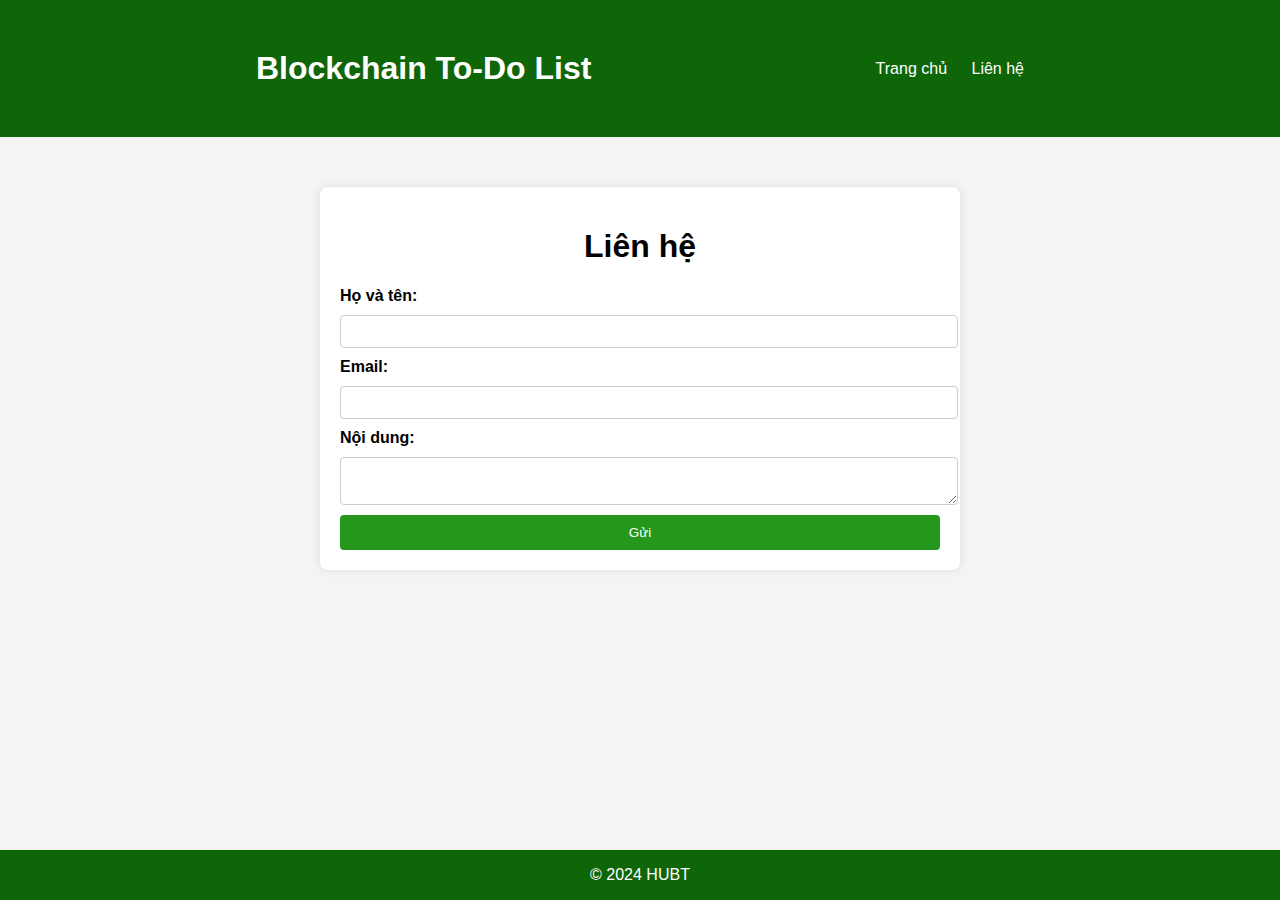
<file: ct.html>
<!DOCTYPE html>
<html lang="en">
  <head>
    <meta charset="UTF-8" />
    <meta name="viewport" content="width=device-width, initial-scale=1.0" />
    <title>Liên hệ</title>
    <link rel="stylesheet" href="styles.css" />
    <style>
      .container2 {
        max-width: 600px;
        margin: 50px auto;
        padding: 20px;
        background-color: #fff;
        border-radius: 8px;
        box-shadow: 0 0 10px rgba(0, 0, 0, 0.1);
      }

      h1 {
        text-align: center;
      }

      form {
        display: grid;
        gap: 10px;
      }

      label {
        font-weight: bold;
      }

      input[type="text"],
      input[type="email"],
      textarea {
        width: 100%;
        padding: 8px;
        border-radius: 4px;
        border: 1px solid #ccc;
      }

      button {
        width: 100%;
        padding: 10px;
        background-color: #24971c;
        color: #fff;
        border: none;
        border-radius: 4px;
        cursor: pointer;
      }

      button:hover {
        background-color: #0f6608;
      }
    </style>
  </head>
  <body>
    <nav class="navbar">
      <div class="container">
        <h1 class="logo">Blockchain To-Do List</h1>
        <ul class="nav-links">
          <li><a href="/index.html">Trang chủ</a></li>
          <li><a href="/ct.html">Liên hệ</a></li>
        </ul>
      </div>
    </nav>
    <div class="container2">
      <h1>Liên hệ</h1>
      <form action="#" method="post">
        <label for="name">Họ và tên:</label>
        <input type="text" id="name" name="name" required />
        <label for="email">Email:</label>
        <input type="email" id="email" name="email" required />
        <label for="message">Nội dung:</label>
        <textarea id="message" name="message" required></textarea>
        <button type="submit">Gửi</button>
      </form>
    </div>
    <footer class="footer">
      <p>&copy; 2024 HUBT</p>
    </footer>
  </body>
</html>
</file>
<file: styles.css>
body {
  font-family: Arial, sans-serif;
  background-color: #f4f4f4;
  margin: 0;
  padding: 0;
}

.container {
  max-width: 90%;
  margin: 20px auto;
  border-radius: 8px;
  /* box-shadow: 0px 0px 10px 0px rgba(0, 0, 0, 0.1); */
  padding: 20px;
}

@media (min-width: 768px) {
  .container {
    max-width: 80%;
  }
}

@media (min-width: 992px) {
  .container {
    max-width: 70%;
  }
}

@media (min-width: 1200px) {
  .container {
    max-width: 60%;
  }
}

header {
  background-color: #0f6608;
  color: #fff;
  padding: 20px;
  text-align: center;
  border-top-left-radius: 8px;
  border-top-right-radius: 8px;
}

.todo-form {
  display: flex;
  align-items: center;
  padding: 20px;
  border-bottom: 1px solid #ccc;
}

.task-input {
  padding: 10px;
  border: 1px solid #ccc;
  border-radius: 4px;
  flex: 1;
  margin-right: 10px;
}

.add-button {
  padding: 12px 20px;
  background-color: #28a745;
  color: #fff;
  border: none;
  border-radius: 4px;
  cursor: pointer;
  transition: background-color 0.3s ease;
}

.add-button:hover {
  background-color: #218838;
}

.task-list {
  padding: 20px;
}

.task-list h2 {
  margin-top: 0;
  color: #0f6608;
  border-bottom: 1px solid #ccc;
  padding-bottom: 10px;
}

.task-list ul {
  list-style-type: none;
  padding: 0;
}

.task-list li {
  gap: 1rem;
  display: flex;
  align-items: center;
  font-size: 18px;

  padding: 10px 0;
  border-bottom: 1px solid #ccc;
  opacity: 0;
  animation: fadeIn 0.5s ease forwards;
}

.task-list li:last-child {
  border-bottom: none;
}

@keyframes fadeIn {
  to {
    opacity: 1;
  }
}

/* Navbar */
.navbar {
  background-color: #0f6608;
  color: #fff;
  padding: 10px 0;
  text-align: center;
}

.navbar .container {
  display: flex;
  justify-content: space-between;
  align-items: center;
}

.logo {
  margin: 0;
}

.nav-links {
  list-style: none;
  padding: 0;
  margin: 0;
}

.nav-links li {
  display: inline;
}

.nav-links li:not(:last-child) {
  margin-right: 20px;
}

.nav-links li a {
  color: #fff;
  text-decoration: none;
}

/* Footer */
.footer {
  background-color: #0f6608;
  color: #fff;
  text-align: center;
  position: fixed;
  width: 100%;
  bottom: 0;
}
</file>
